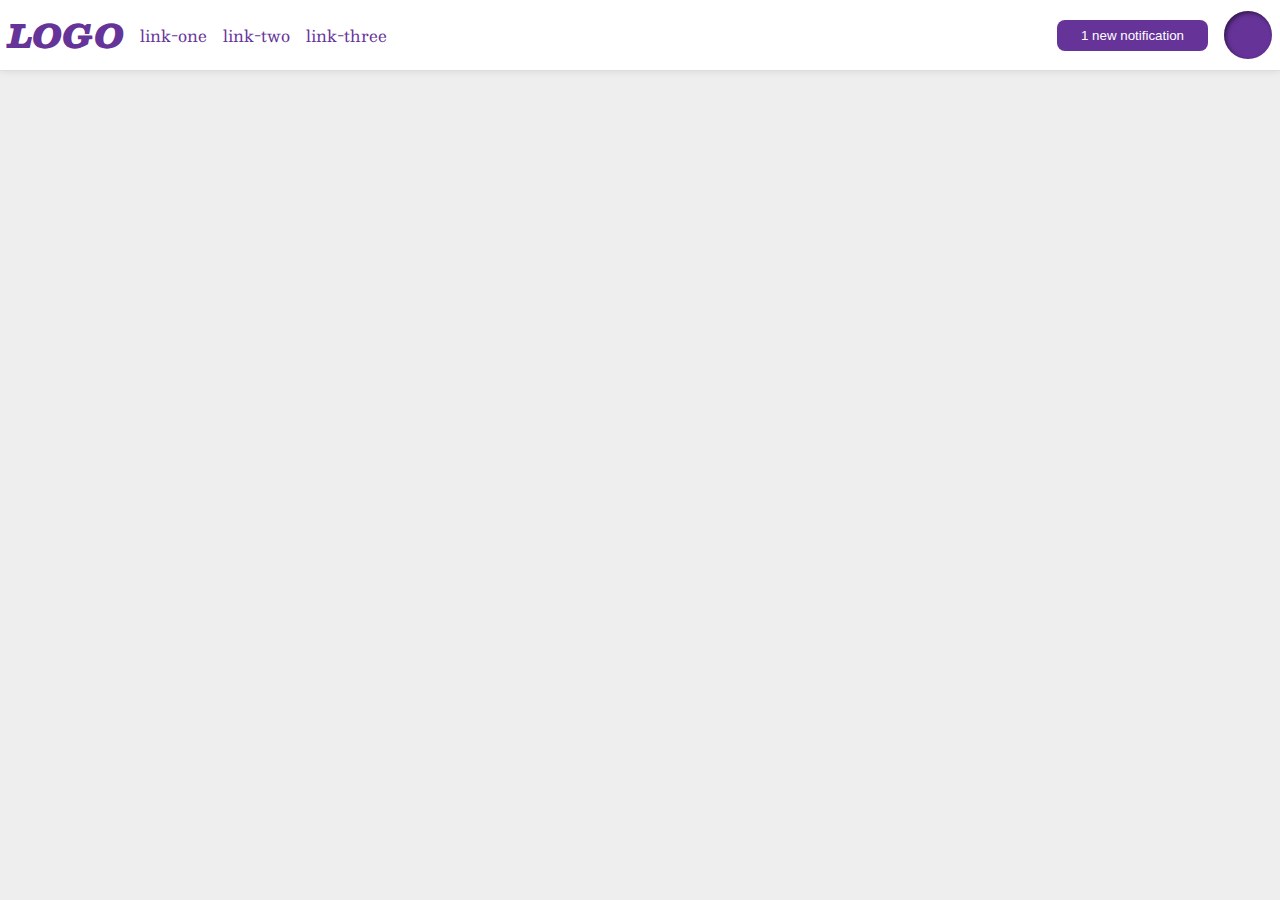
<file: flex/03-flex-header-2/index.html>
<!DOCTYPE html>
<html lang="en">
  <head>
    <meta charset="UTF-8">
    <meta http-equiv="X-UA-Compatible" content="IE=edge">
    <meta name="viewport" content="width=device-width, initial-scale=1.0">
    <title>Flex Header 2</title>
    <link rel="stylesheet" href="style.css">
  </head>
  <body>
    <div class="header">
      <div class="left-links">
        <div class="logo">
          LOGO
        </div>
        <ul class="links">
          <li><a href="google.com">link-one</a></li>
          <li><a href="google.com">link-two</a></li>
          <li><a href="google.com">link-three</a></li>
        </ul>
      </div>
      <div class="right-links">
        <button class="notifications">
          1 new notification
        </button>
        <div class="profile-image"></div>
      </div>
    </div>
  </body>
</html>
</file>
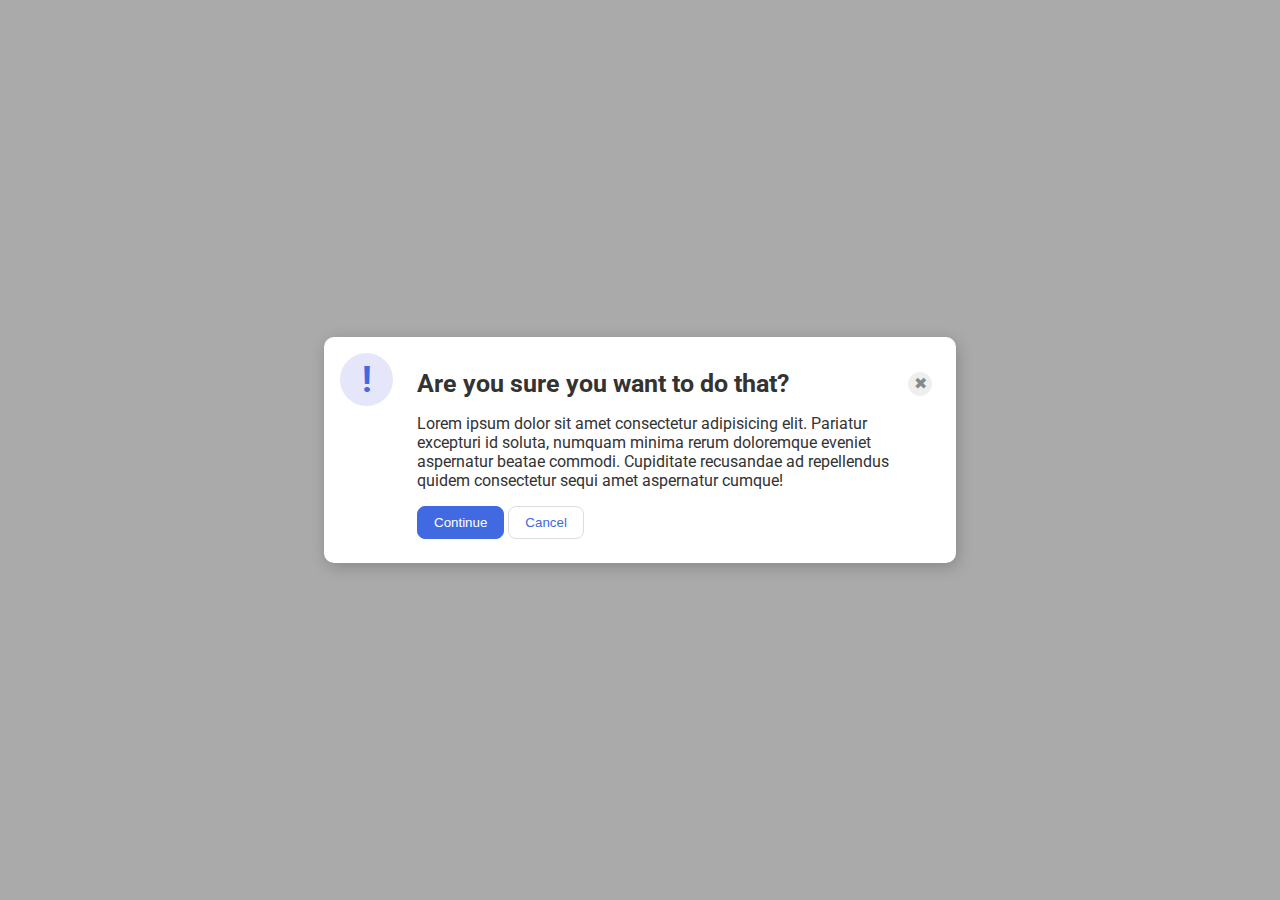
<file: flex/05-flex-modal/index.html>
<!DOCTYPE html>
<html lang="en">
  <head>
    <meta charset="UTF-8">
    <meta http-equiv="X-UA-Compatible" content="IE=edge">
    <meta name="viewport" content="width=device-width, initial-scale=1.0">
    <link rel="stylesheet" href="style.css">
    <title>Modal</title>
  </head>
  <body>
    <div class="modal">
      <div class="icon">!</div>
      <div class="content">
        <div class="header">Are you sure you want to do that?
          <button class="close-button">✖</button>
        </div>
        <div class="text">Lorem ipsum dolor sit amet consectetur adipisicing elit. Pariatur excepturi id soluta, numquam minima rerum doloremque eveniet aspernatur beatae commodi. Cupiditate recusandae ad repellendus quidem consectetur sequi amet aspernatur cumque!</div>
        <button class="continue">Continue</button>
        <button class="cancel">Cancel</button>
      </div>
    </div>
  </body>
</html>
</file>
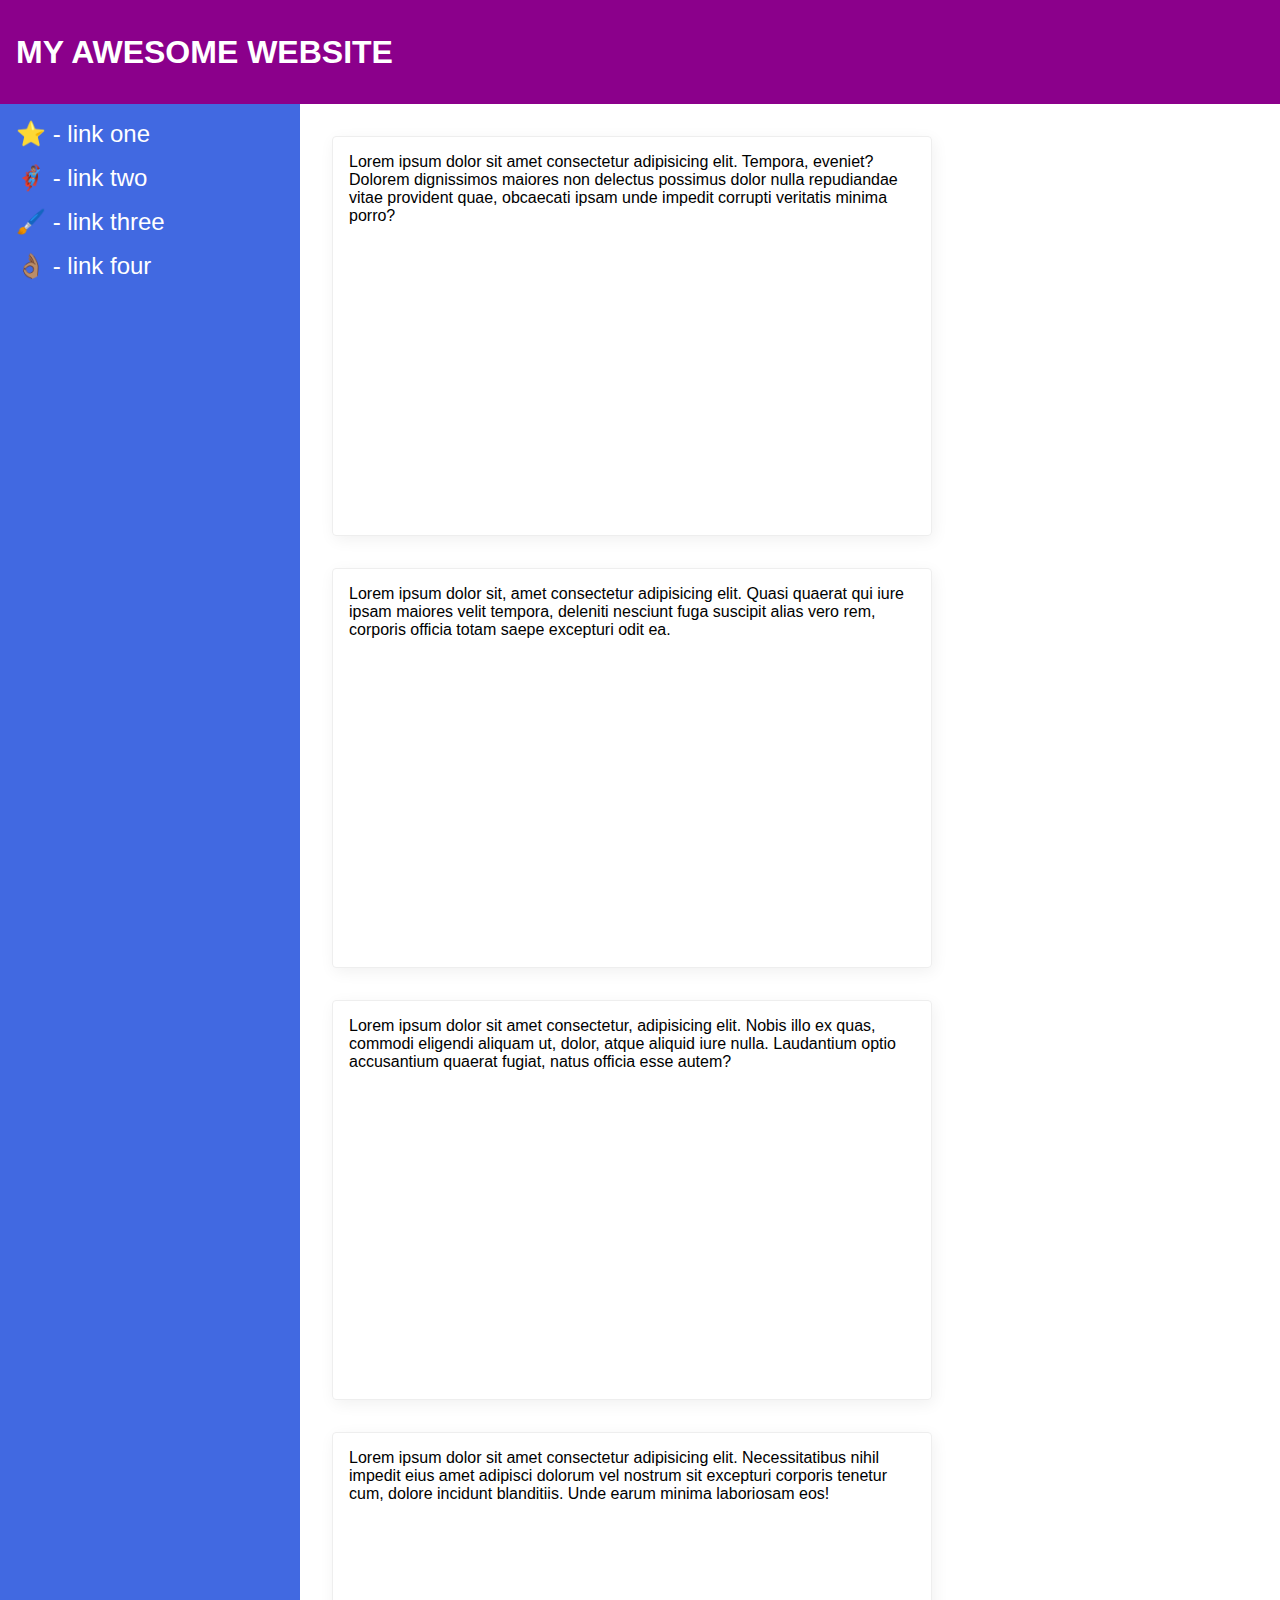
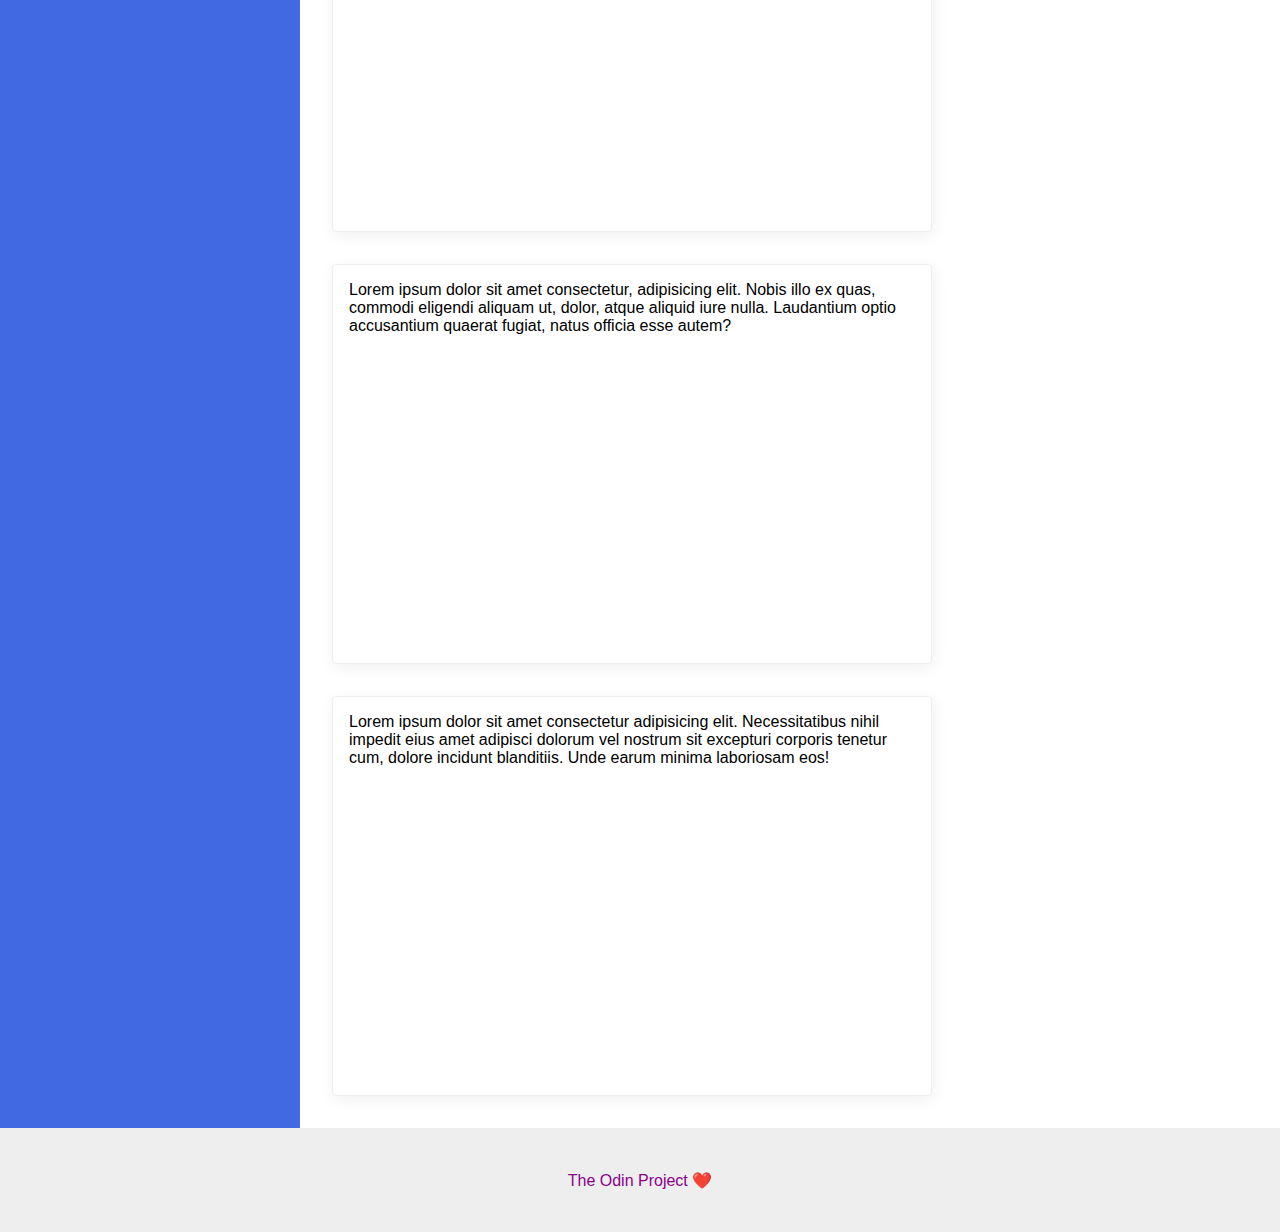
<file: flex/07-flex-layout-2/index.html>
<!DOCTYPE html>
<html lang="en">
  <head>
    <meta charset="UTF-8">
    <meta http-equiv="X-UA-Compatible" content="IE=edge">
    <meta name="viewport" content="width=device-width, initial-scale=1.0">
    <title>The Holy Grail</title>
    <link rel="stylesheet" href="style.css">
  </head>
  <body>
    <div class="header">
      MY AWESOME WEBSITE
    </div>

    <div class="content">
      <div class="sidebar">
        <ul>
          <li><a href="#">⭐ - link one</a></li>
          <li><a href="#">🦸🏽‍♂️ - link two</a></li>
          <li><a href="#">🖌️ - link three</a></li>
          <li><a href="#">👌🏽 - link four</a></li>
        </ul>
      </div>

      <div class="cards">
        <div class="card">Lorem ipsum dolor sit amet consectetur adipisicing elit. Tempora, eveniet? Dolorem dignissimos maiores non delectus possimus dolor nulla repudiandae vitae provident quae, obcaecati ipsam unde impedit corrupti veritatis minima porro?</div>
        <div class="card">Lorem ipsum dolor sit, amet consectetur adipisicing elit. Quasi quaerat qui iure ipsam maiores velit tempora, deleniti nesciunt fuga suscipit alias vero rem, corporis officia totam saepe excepturi odit ea.</div>
        <div class="card">Lorem ipsum dolor sit amet consectetur, adipisicing elit. Nobis illo ex quas, commodi eligendi aliquam ut, dolor, atque aliquid iure nulla. Laudantium optio accusantium quaerat fugiat, natus officia esse autem?</div>
        <div class="card">Lorem ipsum dolor sit amet consectetur adipisicing elit. Necessitatibus nihil impedit eius amet adipisci dolorum vel nostrum sit excepturi corporis tenetur cum, dolore incidunt blanditiis. Unde earum minima laboriosam eos!</div>
        <div class="card">Lorem ipsum dolor sit amet consectetur, adipisicing elit. Nobis illo ex quas, commodi eligendi aliquam ut, dolor, atque aliquid iure nulla. Laudantium optio accusantium quaerat fugiat, natus officia esse autem?</div>
        <div class="card">Lorem ipsum dolor sit amet consectetur adipisicing elit. Necessitatibus nihil impedit eius amet adipisci dolorum vel nostrum sit excepturi corporis tenetur cum, dolore incidunt blanditiis. Unde earum minima laboriosam eos!</div>
      </div>
    </div>
    
    <div class="footer">
      The Odin Project ❤️
    </div>
  </body>
</html>
</file>
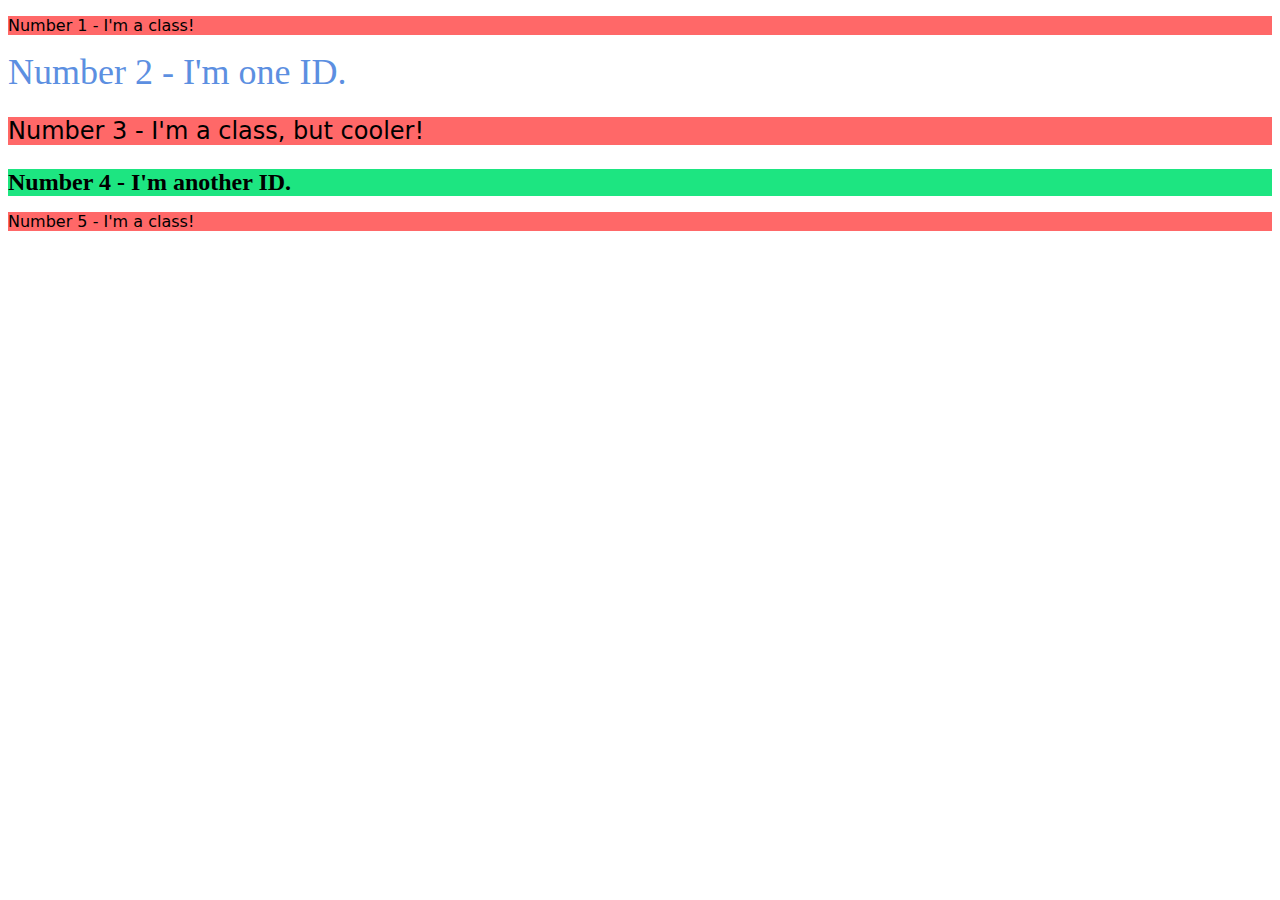
<file: foundations/02-class-id-selectors/index.html>
<!DOCTYPE html>
<html lang="en">
  <head>
    <meta charset="UTF-8">
    <meta http-equiv="X-UA-Compatible" content="IE=edge">
    <meta name="viewport" content="width=device-width, initial-scale=1.0">
    <title>Class and ID Selectors</title>
    <link rel="stylesheet" href="style.css">
  </head>
  <body>
    <p class="element">Number 1 - I'm a class!</p>
    <div class="element" id="second">Number 2 - I'm one ID.</div>
    <p class="element medium_size" >Number 3 - I'm a class, but cooler!</p>
    <div class="element medium_size" id="fourth">Number 4 - I'm another ID.</div>
    <p class="element">Number 5 - I'm a class!</p>
  </body>
</html>
</file>
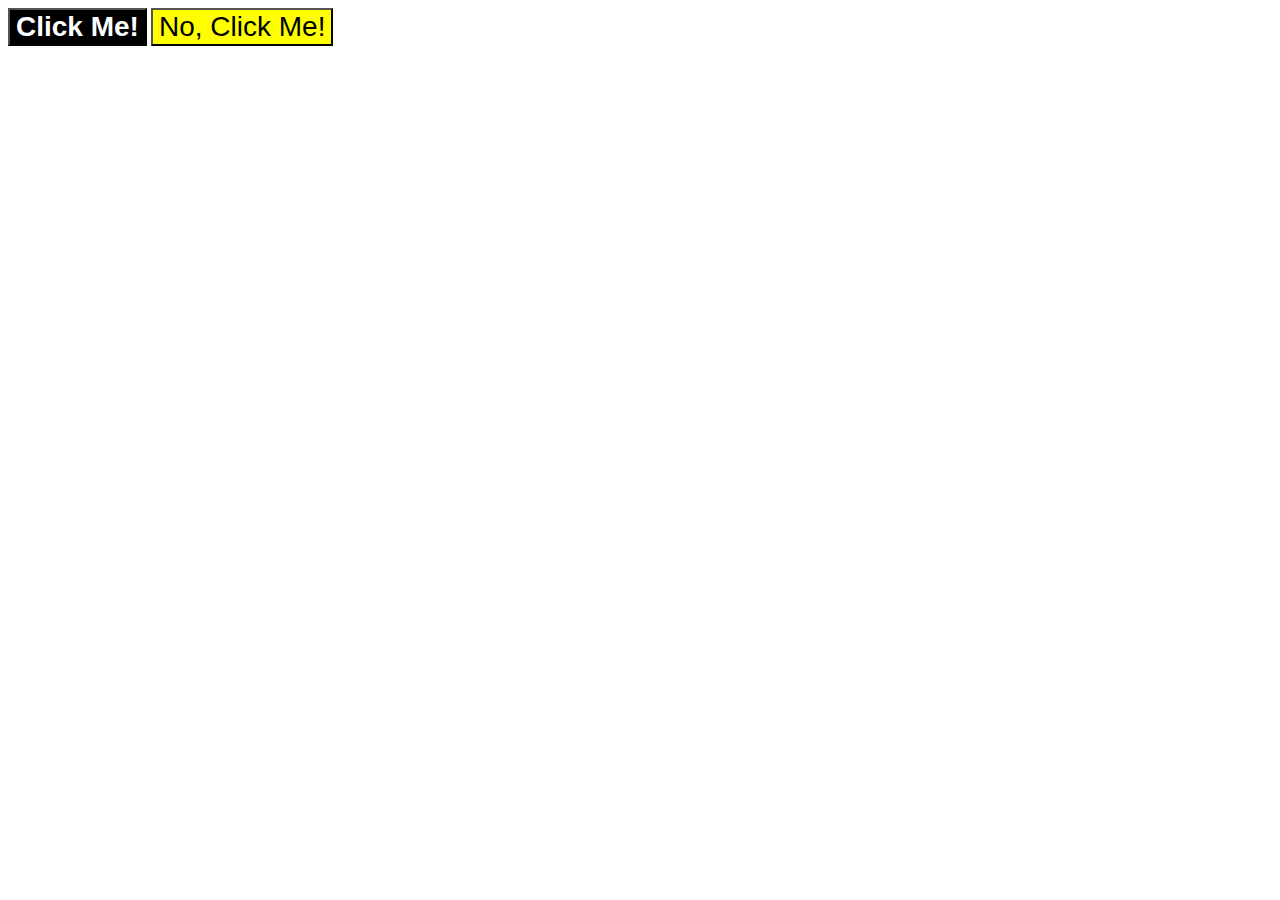
<file: foundations/03-grouping-selectors/index.html>
<!DOCTYPE html>
<html lang="en">
  <head>
    <meta charset="UTF-8">
    <meta http-equiv="X-UA-Compatible" content="IE=edge">
    <meta name="viewport" content="width=device-width, initial-scale=1.0">
    <title>Grouping Selectors</title>
    <link rel="stylesheet" href="style.css">
  </head>
  <body>
    <button class="first">Click Me!</button>
    <button class="second">No, Click Me!</button>
  </body>
</html>
</file>
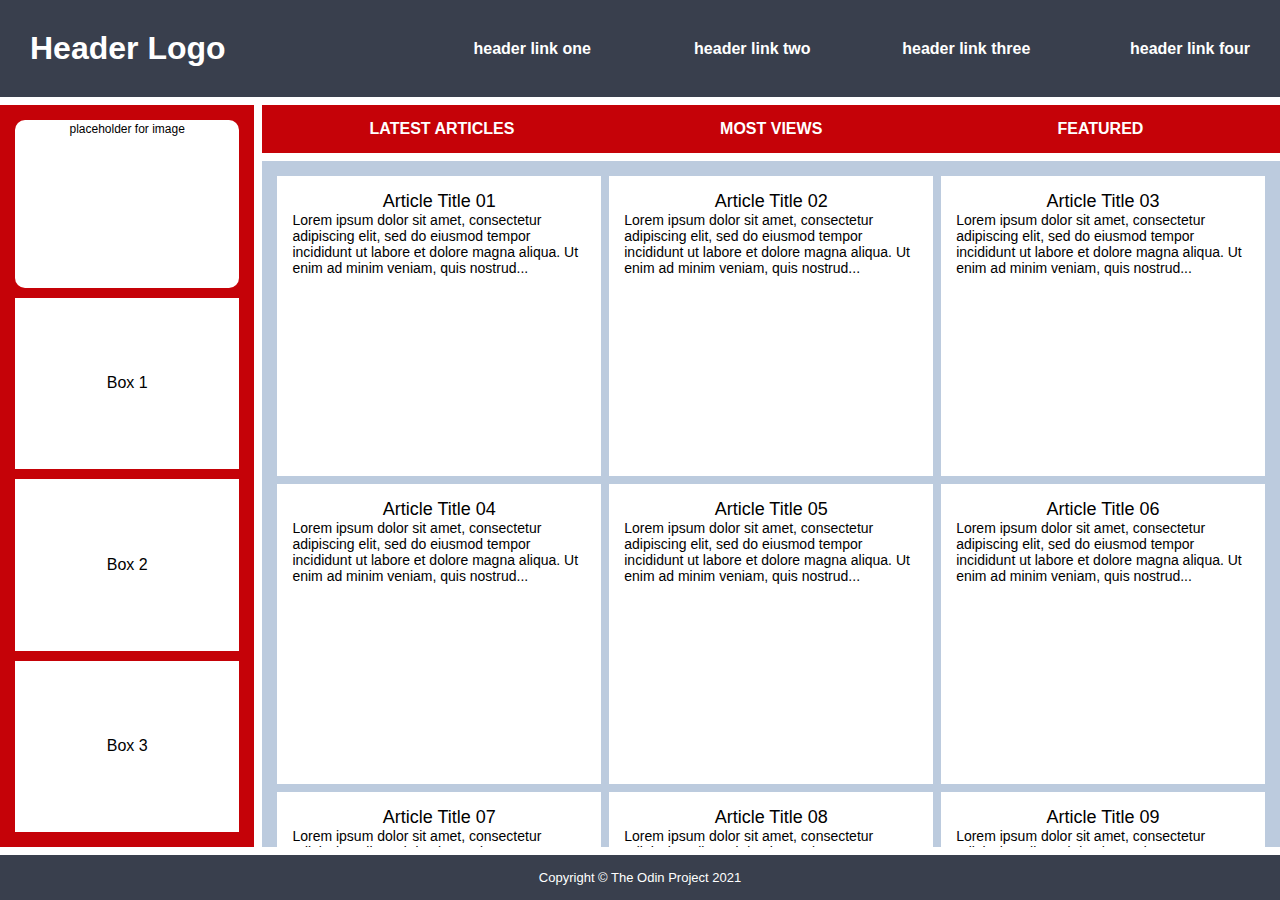
<file: grid/03-grid-layout-3/index.html>
<!DOCTYPE html>
<html lang="en">
  <head>
    <meta charset="UTF-8">
    <meta http-equiv="X-UA-Compatible" content="IE=edge">
    <meta name="viewport" content="width=device-width, initial-scale=1.0">
    <title>Holy Grail Mockup</title>
    <link rel="stylesheet" href="style.css">
  </head>
  <body>
    <div class="container">

      <div class="header">
        <div class="logo">Header Logo</div>
        <div class="menu">
          <ul>
            <li>header link one</li>
            <li>header link two</li>
            <li>header link three</li>
            <li>header link four</li>
          </ul>
        </div>
      </div>

      <div class="sidebar">
        <div class="photo">
          <p>placeholder for image</p>    
        </div>
        <div class="side-content">Box 1
        </div>
        <div class="side-content">Box 2
        </div>
        <div class="side-content">Box 3
        </div>
      </div>

      <div class="nav">
        <ul>
          <li>Latest Articles</li>
          <li>Most Views</li>
          <li>Featured</li>
        </ul>
      </div>

      <div class="article">
        <div class="card">
          <p class="title">Article Title 01</p>
          <p>Lorem ipsum dolor sit amet, consectetur adipiscing elit, sed do eiusmod tempor incididunt ut labore et dolore magna aliqua. Ut enim ad minim veniam, quis nostrud...</p>
        </div>
        <div class="card">
          <p class="title">Article Title 02</p>
          <p>Lorem ipsum dolor sit amet, consectetur adipiscing elit, sed do eiusmod tempor incididunt ut labore et dolore magna aliqua. Ut enim ad minim veniam, quis nostrud...</p>
        </div>
        <div class="card">
          <p class="title">Article Title 03</p>
          <p>Lorem ipsum dolor sit amet, consectetur adipiscing elit, sed do eiusmod tempor incididunt ut labore et dolore magna aliqua. Ut enim ad minim veniam, quis nostrud...</p>
        </div>
        <div class="card">
          <p class="title">Article Title 04</p>
          <p>Lorem ipsum dolor sit amet, consectetur adipiscing elit, sed do eiusmod tempor incididunt ut labore et dolore magna aliqua. Ut enim ad minim veniam, quis nostrud...</p>
        </div>
        <div class="card">
          <p class="title">Article Title 05</p>
          <p>Lorem ipsum dolor sit amet, consectetur adipiscing elit, sed do eiusmod tempor incididunt ut labore et dolore magna aliqua. Ut enim ad minim veniam, quis nostrud...</p>
        </div>
        <div class="card">
          <p class="title">Article Title 06</p>
          <p>Lorem ipsum dolor sit amet, consectetur adipiscing elit, sed do eiusmod tempor incididunt ut labore et dolore magna aliqua. Ut enim ad minim veniam, quis nostrud...</p>
        </div>
        <div class="card">
          <p class="title">Article Title 07</p>
          <p>Lorem ipsum dolor sit amet, consectetur adipiscing elit, sed do eiusmod tempor incididunt ut labore et dolore magna aliqua. Ut enim ad minim veniam, quis nostrud...</p>
        </div>
        <div class="card">
          <p class="title">Article Title 08</p>
          <p>Lorem ipsum dolor sit amet, consectetur adipiscing elit, sed do eiusmod tempor incididunt ut labore et dolore magna aliqua. Ut enim ad minim veniam, quis nostrud...</p>
        </div>
        <div class="card">
          <p class="title">Article Title 09</p>
          <p>Lorem ipsum dolor sit amet, consectetur adipiscing elit, sed do eiusmod tempor incididunt ut labore et dolore magna aliqua. Ut enim ad minim veniam, quis nostrud...</p>
        </div>
        <div class="card">
          <p class="title">Article Title 10</p>
          <p>Lorem ipsum dolor sit amet, consectetur adipiscing elit, sed do eiusmod tempor incididunt ut labore et dolore magna aliqua. Ut enim ad minim veniam, quis nostrud...</p>
        </div>
        <div class="card">
          <p class="title">Article Title 11</p>
          <p>Lorem ipsum dolor sit amet, consectetur adipiscing elit, sed do eiusmod tempor incididunt ut labore et dolore magna aliqua. Ut enim ad minim veniam, quis nostrud...</p>
        </div>
        <div class="card">
          <p class="title">Article Title 12</p>
          <p>Lorem ipsum dolor sit amet, consectetur adipiscing elit, sed do eiusmod tempor incididunt ut labore et dolore magna aliqua. Ut enim ad minim veniam, quis nostrud...</p>
        </div>
        <div class="card">
          <p class="title">Article Title 13</p>
          <p>Lorem ipsum dolor sit amet, consectetur adipiscing elit, sed do eiusmod tempor incididunt ut labore et dolore magna aliqua. Ut enim ad minim veniam, quis nostrud...</p>
        </div>
        <div class="card">
          <p class="title">Article Title 14</p>
          <p>Lorem ipsum dolor sit amet, consectetur adipiscing elit, sed do eiusmod tempor incididunt ut labore et dolore magna aliqua. Ut enim ad minim veniam, quis nostrud...</p>
        </div>
        <div class="card">
          <p class="title">Article Title 15</p>
          <p>Lorem ipsum dolor sit amet, consectetur adipiscing elit, sed do eiusmod tempor incididunt ut labore et dolore magna aliqua. Ut enim ad minim veniam, quis nostrud...</p>
        </div>
        <div class="card">
          <p class="title">Article Title 16</p>
          <p>Lorem ipsum dolor sit amet, consectetur adipiscing elit, sed do eiusmod tempor incididunt ut labore et dolore magna aliqua. Ut enim ad minim veniam, quis nostrud...</p>
        </div>
        <div class="card">
          <p class="title">Article Title 17</p>
          <p>Lorem ipsum dolor sit amet, consectetur adipiscing elit, sed do eiusmod tempor incididunt ut labore et dolore magna aliqua. Ut enim ad minim veniam, quis nostrud...</p>
        </div>
        <div class="card">
          <p class="title">Article Title 18</p>
          <p>Lorem ipsum dolor sit amet, consectetur adipiscing elit, sed do eiusmod tempor incididunt ut labore et dolore magna aliqua. Ut enim ad minim veniam, quis nostrud...</p>
        </div>
        <div class="card">
          <p class="title">Article Title 19</p>
          <p>Lorem ipsum dolor sit amet, consectetur adipiscing elit, sed do eiusmod tempor incididunt ut labore et dolore magna aliqua. Ut enim ad minim veniam, quis nostrud...</p>
        </div>
        <div class="card">
          <p class="title">Article Title 20</p>
          <p>Lorem ipsum dolor sit amet, consectetur adipiscing elit, sed do eiusmod tempor incididunt ut labore et dolore magna aliqua. Ut enim ad minim veniam, quis nostrud...</p>
        </div>
      </div>

      <div class="footer">
        <p>Copyright © The Odin Project 2021</p>
      </div>
      
    </div>
  </body>
</html>
</file>
<file: flex/03-flex-header-2/style.css>
/* this is some magical font-importing.  
you'll learn about it later. */
@import url('https://fonts.googleapis.com/css2?family=Besley:ital,wght@0,400;1,900&display=swap');

body {
  margin: 0;
  background: #eee;
  font-family: Besley, serif;
}

.header {
  background: white;
  border-bottom: 1px solid #ddd;
  box-shadow: 0 0 8px rgba(0,0,0,.1);
  display: flex;
  align-items: center;
  justify-content: space-between;
  flex-wrap: wrap;
  padding: 8px;
}

.left-links, .right-links {
  display: flex;
  align-items: center;
  gap: 16px;
  flex-wrap: wrap;
}

.profile-image {
  background: rebeccapurple;
  box-shadow: inset 2px 2px 4px rgba(0,0,0,.5);
  border-radius: 50%;
  width: 48px;
  height: 48px;
}

.logo {
  color: rebeccapurple;
  font-size: 32px;
  font-weight: 900;
  font-style: italic;
}

button {
  border: none;
  border-radius: 8px;
  background: rebeccapurple;
  color: white;
  padding: 8px 24px;
}

a {
  /* this removes the line under our links */
  text-decoration: none;
  color: rebeccapurple;
}

ul {
  list-style-type: none;
  margin: 0px;
  padding: 0px;
  display: flex;
  gap: 16px;
  flex-wrap: wrap;
}
</file>
<file: flex/05-flex-modal/style.css>
@import url('https://fonts.googleapis.com/css2?family=Roboto:wght@400;700&display=swap');

html, body {
  height: 100%;
}

body {
  font-family: Roboto, sans-serif;
  margin: 0;
  background: #aaa;
  color: #333;
  /* I'll give you this one for free lol */
  display: flex;
  align-items: center;
  justify-content: center;
}

.modal {
  background: white;
  width: 600px;
  border-radius: 10px;
  box-shadow: 2px 4px 16px rgba(0,0,0,.2);
}

.icon {
  color: royalblue;
  font-size: 36px;
  font-weight: 700;
  background: lavender;
  width: 53px;
  height: 53px;
  border-radius: 50%;
  display: flex;
  align-items: center;
  justify-content: center;

}

.close-button {
  background: #eee;
  border-radius: 50%;
  color: #888;
  font-weight: 400;
  font-size: 16px;
  height: 24px;
  width: 24px;
  display: flex;
  align-items: center;
  justify-content: center;
  border: 1px solid #eee;
  padding: 0;
}

button {
  cursor: pointer;
  padding: 8px 16px;
  border-radius: 8px;
}

button.continue {
  background: royalblue;
  border: 1px solid royalblue;
  color: white;
}

button.cancel {
  background: white;
  border: 1px solid #ddd;
  color: royalblue;
}

.content {
  margin: 8px;
}

.modal {
  display: flex;
  padding: 16px;
  gap: 16px;
}

.icon {
  flex-shrink: 0;
}

.header {
  display: flex;
  justify-content: space-between;
  align-items: center;
  font-weight: bold;
  font-size: 25px;
  margin: 8px 0;
}

.text {
  margin: 16px 0;
}
</file>
<file: flex/07-flex-layout-2/style.css>
body {
  font-family: -apple-system, BlinkMacSystemFont, 'Segoe UI', Roboto, Oxygen, Ubuntu, Cantarell, 'Open Sans', 'Helvetica Neue', sans-serif;
  margin: 0;
  min-height: 100vh;
  display: flex;
  flex-direction: column;
}

.header,
.footer {
  display: flex;
  align-items: center;
  height: 72px;
  padding: 16px;
}

.header {
  background: darkmagenta;
  color: white;
  font-weight: 900;
  font-size: 32px;
}

.footer {
  height: 72px;
  background: #eee;
  color: darkmagenta;
  justify-content: center;
}

.sidebar {
  width: 300px;
  background: royalblue;
  box-sizing: border-box;
  flex-shrink: 0;
  padding: 16px;
}

ul {
  list-style-type: none;
  margin: 0;
  padding: 0;
}

li {
  margin-bottom: 16px;
}

a {
  text-decoration: none;
  color: white;
  font-size: 24px;
}


.content {
  display: flex;
  flex: 1;
}

.cards {
  display: flex;
  flex-wrap: wrap;
  gap: 32px;
  padding: 32px;
}

.card {
  border: 1px solid #eee;
  box-shadow: 2px 4px 16px rgba(0,0,0,.06);
  border-radius: 4px;
  box-sizing: border-box;
  width: 600px;
  height: 400px;
  padding: 16px;
}
</file>
<file: foundations/02-class-id-selectors/style.css>
* {
    font-size: 16px;
}
.element:nth-child(odd){
    background-color: rgb(255, 104, 104);
    font-family: Verdana, "DejaVu Sans", sans-serif;
}

.medium_size {
    font-size: 24px;
}

#second {
    color: rgb(92, 143, 225);
    font-size: 36px;
}

#fourth {
    background-color: rgb(29, 229, 129);
    font-weight: bold;
}
</file>
<file: foundations/03-grouping-selectors/style.css>
.first,
.second {
    font-size: 28px;
    font-family: Helvetica, 'Times New Roman', sans-serif;   
}

.first {
    background-color: black;
    font-weight: bold;
    color: white;
}
.second {
    background-color: yellow
}
</file>
<file: grid/03-grid-layout-3/style.css>
* {
  margin: 0;
  padding: 0;
  box-sizing: border-box;
}

.container {
  text-align: center;
}

.container div {
  padding: 15px;
  font-size: 32px;
  font-family: Helvetica;
  font-weight: bold;
  color: white;
}

.header {
  background-color: #393f4d;
}

.menu ul,
.menu li {
  font-size: 16px;
}

.sidebar {
  background-color: #C50208;
}

.sidebar .photo {
  background-color: white;
  color: black;
  font-size: 12px;
  font-weight: normal;
  border-radius: 10px;
}

.sidebar {
  padding: 2px;
}
.sidebar > div {
  padding: 2px;
}


.sidebar .side-content {
  background-color: white;
  color: black;
  font-size: 16px;
  font-weight: normal;
}

.nav {
  background-color: #C50208;
}

.nav ul li {
  font-size: 16px;
  text-transform: uppercase;
}

.article {
  background-color: #bccbde;
}

.article p {
  font-size: 18px;
  font-family: sans-serif;
  color: white;
  text-align: left;
}

.article .card {
  background-color: #FFFFFF;
  color: black;
  text-align: center;
}

.card p {
  color: black;
  font-weight: normal;
  font-size: 14px;
}

.card .title {
  font-size: 18px;
  text-align: center;
}

.footer {
  background-color: #393f4d;
}

.footer p {
  font-size: 13px;
  font-weight: normal;
}

/* SOLUTION */

body {
  height: 100%;
}

.container {
  height: 100vh;
  display: grid;
  grid-template-rows: auto auto 1fr auto;
  grid-template-columns: 1fr 4fr;
  gap: 8px;
}


.header {
  grid-area: 1 / 1 / 2/ -1;
  display: grid;
  grid-template-columns: 2fr 5fr;
  align-items: center;
  justify-items: stretch;
}

.logo {
  justify-self: left;
}

.menu {
  align-self: center;
}

.menu ul {
  list-style-type: none;
  display: grid;
  grid-template-columns: repeat(auto-fit, minmax(150px, 1fr));
  gap: 16px;
  justify-items: end;
}


.menu ul > li {
  width: fit-content;
}



.sidebar {
  grid-area: 2 / 1 / -2 / 2;
  display: grid;
  grid-template-rows: repeat(4, minmax(max-content, 400px));
  grid-template-columns: minmax(fit-content, 400px);
  align-content: space-between;
  gap: 10px;
  overflow: auto;
}

.side-content {
  display: grid;
  align-items: center;
  justify-items: center;
}

.nav {
  grid-area: 2 / 2 / 3 / -1;
}

.nav ul {
  list-style: none;
  display: grid;
  justify-content: space-evenly;
  grid-template-columns: repeat(auto-fit, minmax(150px, 1fr));
}

.article {
  grid-area: 3 / 2 / -2 / -1;
  display: grid;
  overflow: auto;
  grid-template-rows: repeat(auto-fit, minmax(300px, 1fr));
  grid-template-columns: repeat(auto-fit, minmax(300px, 1fr));
  grid-auto-rows: 300px;
  gap: 8px;
}

.footer {
  /* grid-column: 1 / 3; */
  grid-area: -2 / 1 / -1 / -1;
}
</file>
